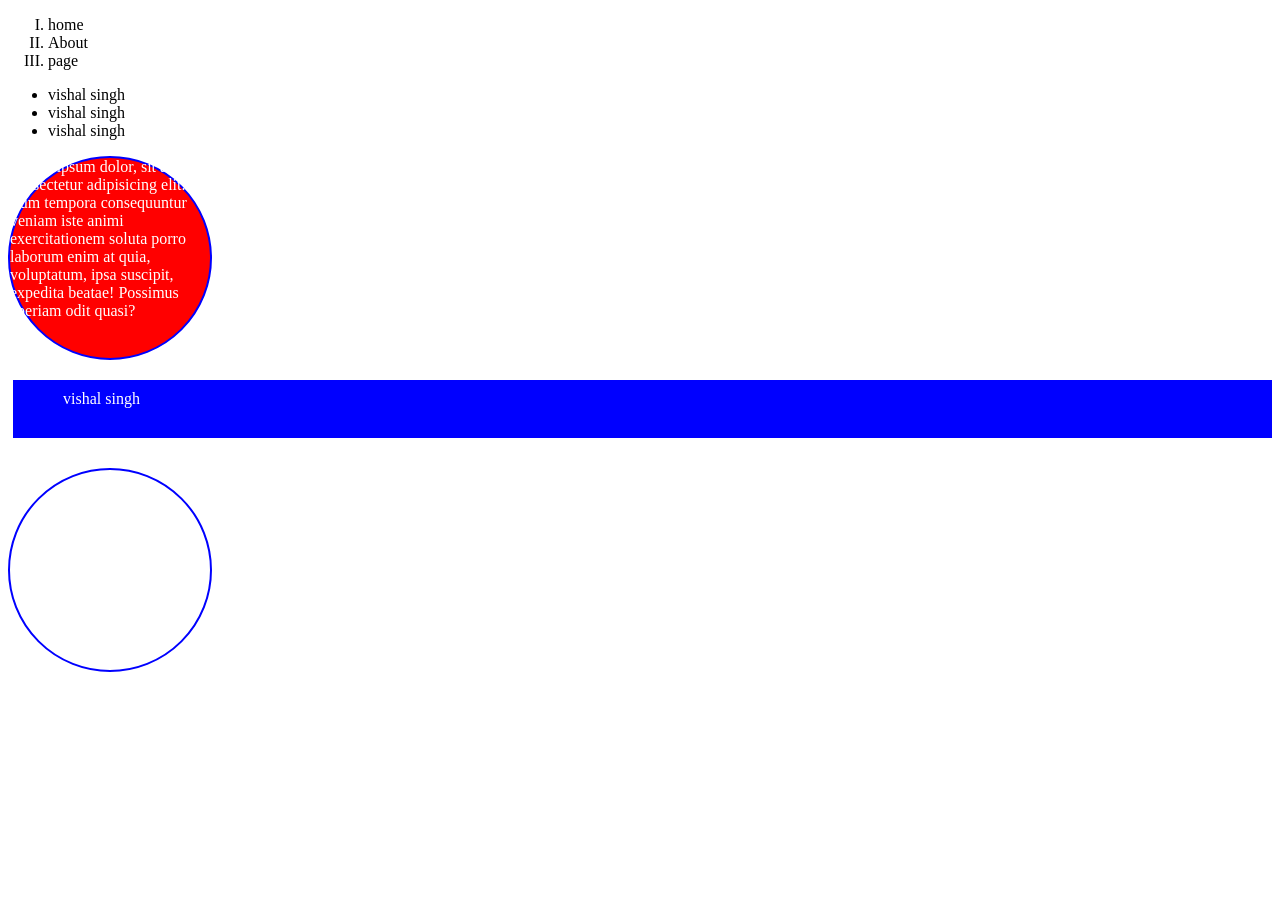
<file: day4/index.html>
<!DOCTYPE html>
<html lang="en">

<head>
    <meta charset="UTF-8">
    <meta name="viewport" content="width=device-width, initial-scale=1.0">
    <title>Document</title>
    <style>
        div{
            background-color: blue;
            color: white;
            padding: 10px 20px  30px 50px;
            margin: 20px 0px 30px 5px;
        }
        p{
            height: 200px;
            width: 200px;
            border: 2px solid  blue;
            border-radius: 100%;
        }
    </style>
</head>

<body>
    <!-- list tags  -->
    <!-- 1) . order list  -->
    <!-- ol - order list 
      li - list items 
      ul - unorder list  -->

    <ol type="I">
        <li>home</li>
        <li>About</li>
        <li>page</li>
    </ol>
    <!-- 2)  unOrder list  -->

    <ul>
        <li>vishal singh</li>
        <li>vishal singh</li>
        <li>vishal singh</li>
    </ul>

   <!-- 3 type css
    1) . inline css 
    2) . internal css 
    3) . external css  -->

    <p style="background-color: red; color: white;">Lorem ipsum dolor, sit amet consectetur adipisicing elit. Eum tempora consequuntur veniam iste animi exercitationem soluta porro laborum enim at quia, voluptatum, ipsa suscipit, expedita beatae! Possimus aperiam odit quasi?</p>

    <div>vishal singh</div>
    
    <p> </p>

</body>

</html>
</file>
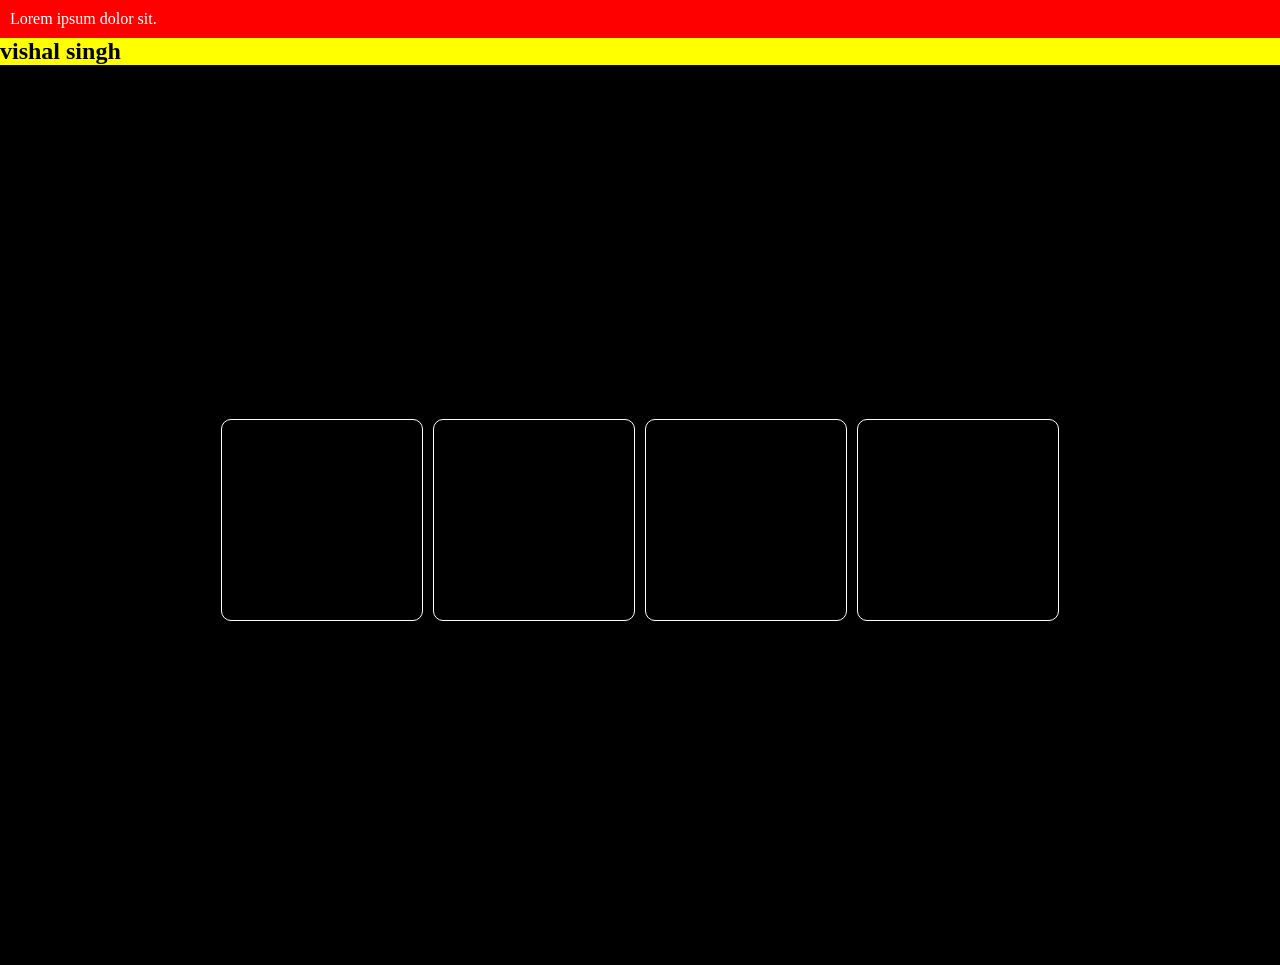
<file: day5/index.html>
<!DOCTYPE html>
<html lang="en">
<head>
    <meta charset="UTF-8">
    <meta name="viewport" content="width=device-width, initial-scale=1.0">
    <title>Document</title>
    <link rel="stylesheet" href="./style.css">
</head>
<body>
   <p id="para">Lorem ipsum dolor sit.</p>
   <p class="name">vishal singh</p>
    
   <div id="main-box">
       <div class="box"></div>
       <div class="box"></div>
       <div class="box"></div>
       <div class="box"></div>
   </div>

   


</body>

</html>

<!-- css selector 
1. id selector (#)
2. class selector (.)
3. tag selector / element selector
4.Universal Selector (*) -->
</file>
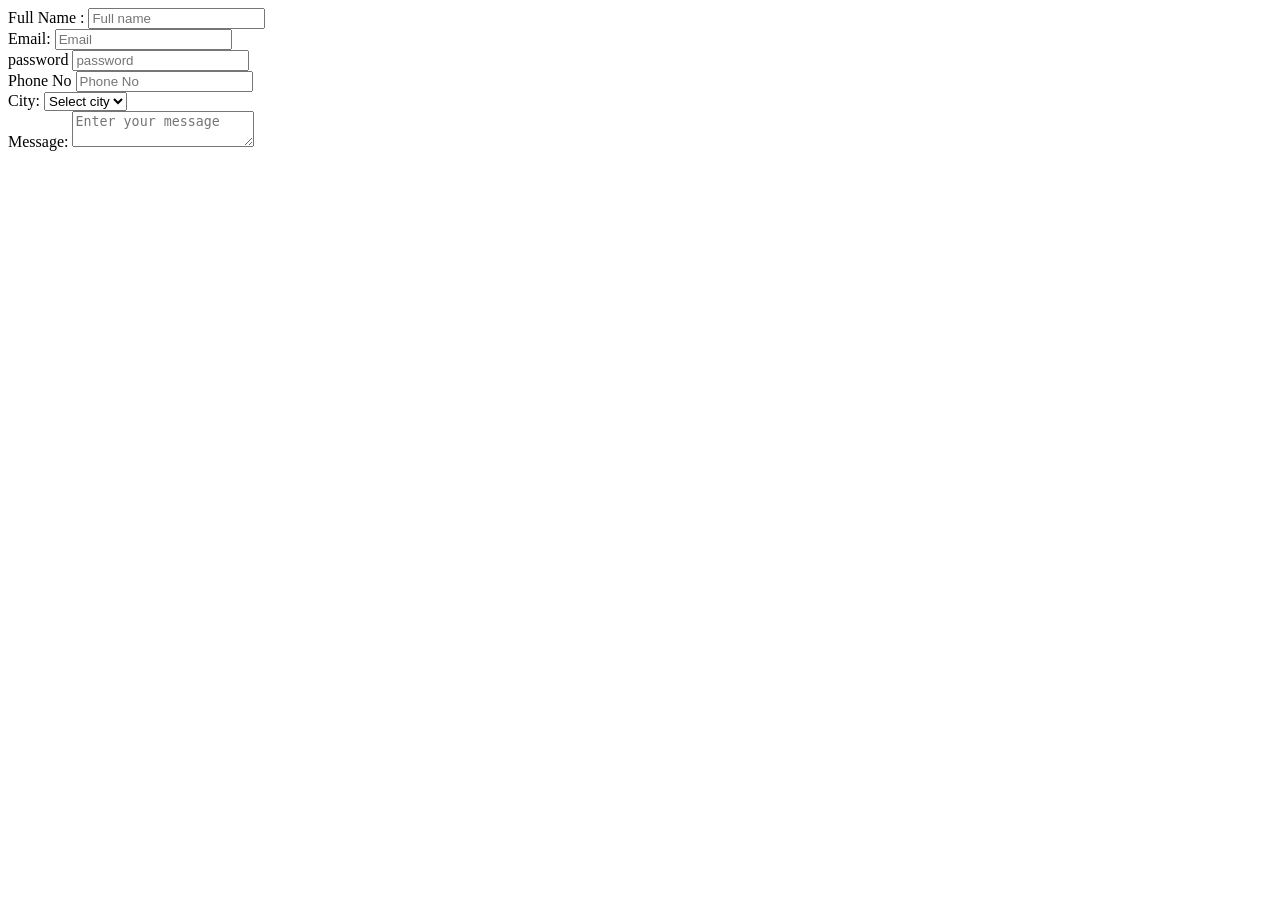
<file: day2/form.html>
<!DOCTYPE html>
<html lang="en">

<head>
    <meta charset="UTF-8">
    <meta name="viewport" content="width=device-width, initial-scale=1.0">
    <title>Document</title>
</head>

<body>
    <!--     
    <input type="text">
    <input type="password">
    <input type="button">
    <input type="date">
    <input type="email">
    <input type="file">
    <input type="radio">
    <input type="checkbox"> -->

    <form action="./index.html">
        <label for="">Full Name :</label>
        <input type="text" placeholder="Full name" required>
        <br>
        <label for="">Email:</label>
        <input type="email" placeholder="Email" required>
        <br>
        <label for="">password</label>
        <input type="password" placeholder="password">
        <br>
        <label for="">Phone No</label>
        <input type="tel" placeholder="Phone No">
        <br>

        <label for="">City:</label>
        <select>
            <option value="">Select city</option>
            <option value="">Jaipur</option>
            <option value="">Ajmer</option>
            <option value="">Kota</option>
        </select>
        <br>
        <label for="">Message:</label>
        <textarea rows="2" placeholder="Enter your message"></textarea>


    </form>
</body>

</html>
</file>
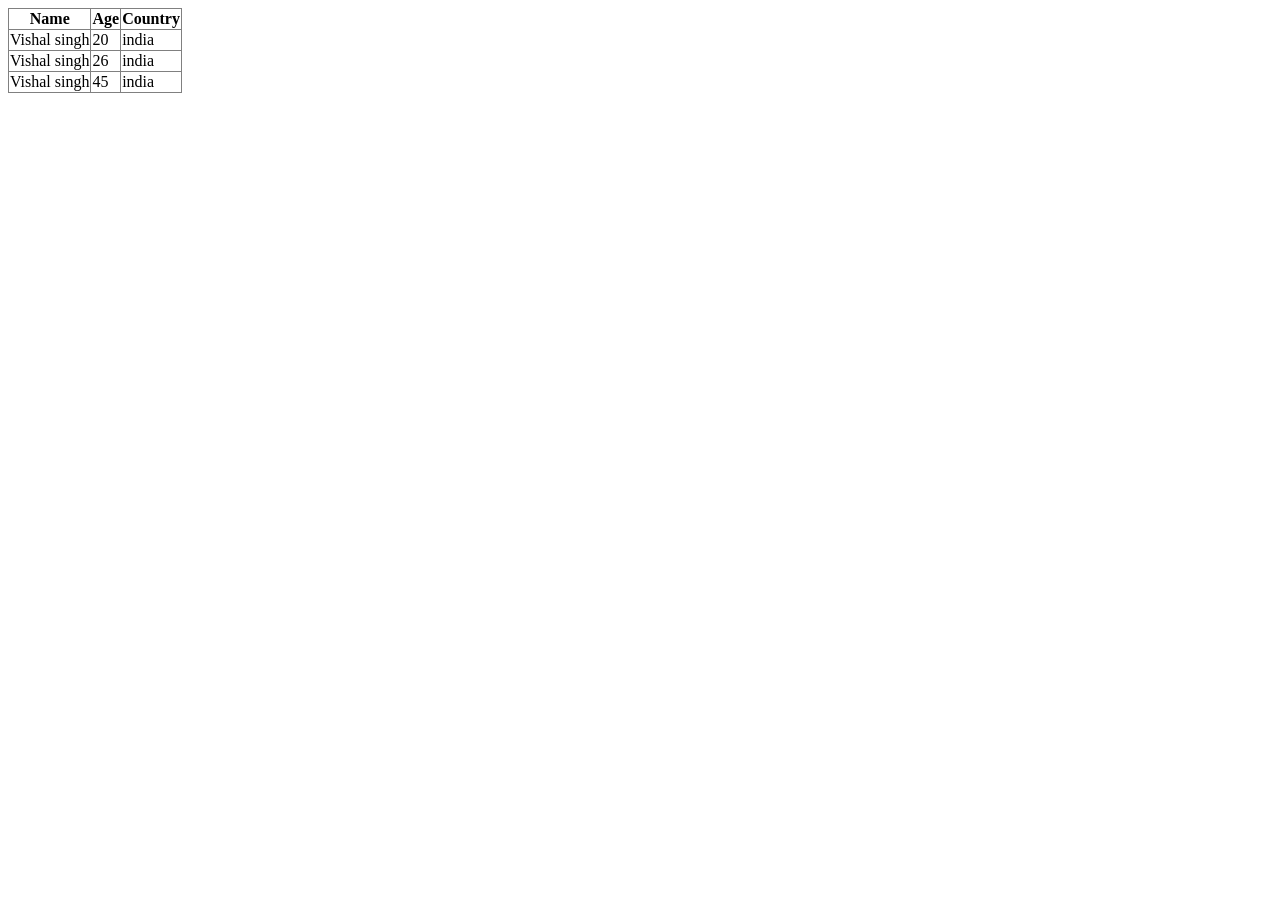
<file: day3/table.html>
<!DOCTYPE html>
<html lang="en">

<head>
    <meta charset="UTF-8">
    <meta name="viewport" content="width=device-width, initial-scale=1.0">
    <title>table</title>
    <link rel="icon" href="./files/google-logo.webp">
</head>

<body>
    <table border="1" style="border-collapse: collapse;">
        <!-- 1st row -->
        <tr>
            <th>Name</th>
            <th>Age</th>
            <th>Country</th>
        </tr>
        <!-- 2nd row -->
        <tr>
            <td>Vishal singh</td>
            <td>20</td>
            <td>india</td>
        </tr>
        <!-- 3rd row -->
        <tr>
            <td>Vishal singh</td>
            <td>26</td>
            <td>india</td>
        </tr>
        <!-- 4th row -->
        <tr>
            <td>Vishal singh</td>
            <td>45</td>
            <td>india</td>
        </tr>
    </table>
</body>

</html>
</file>
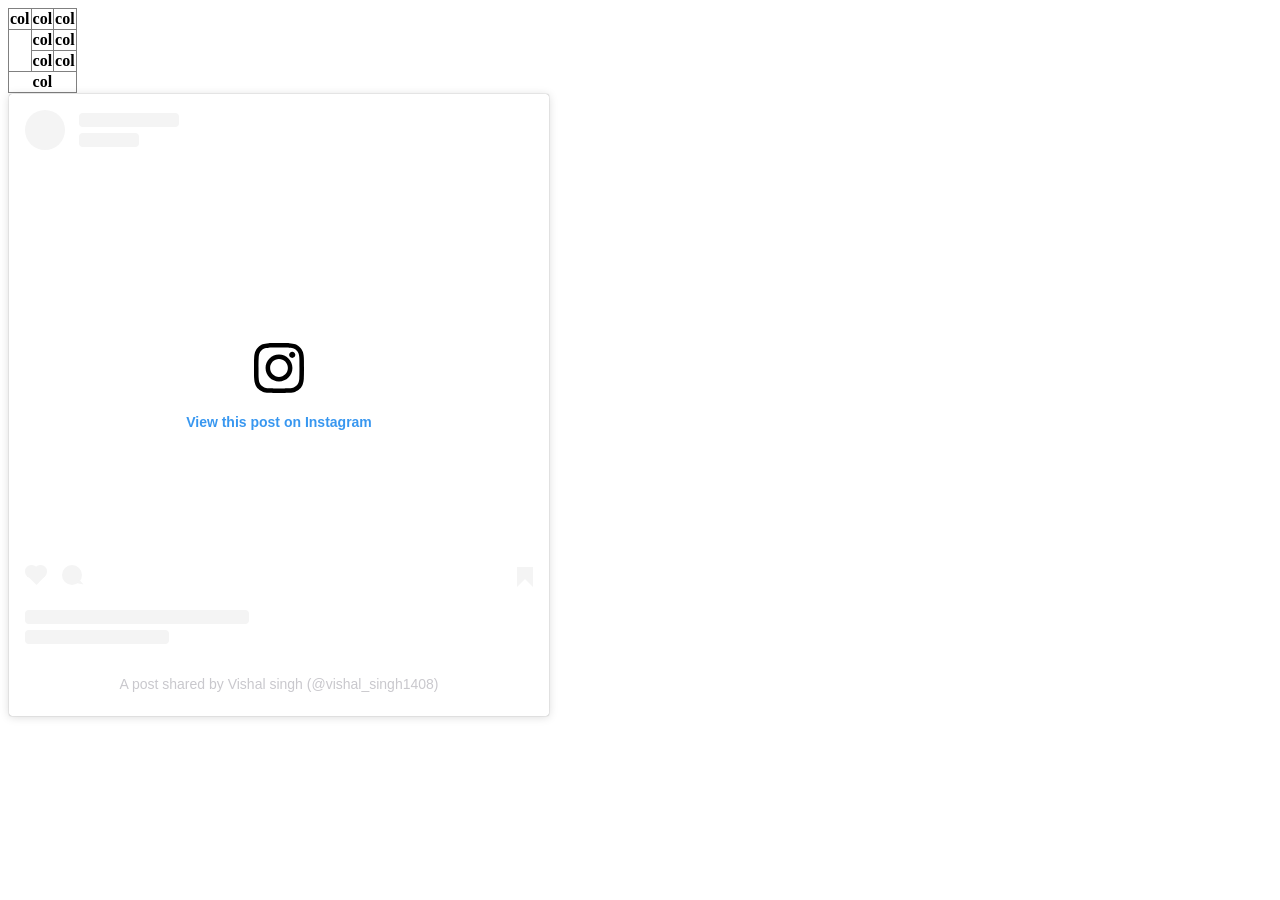
<file: day3/table2.html>
<!DOCTYPE html>
<html lang="en">

<head>
    <meta charset="UTF-8">
    <meta name="viewport" content="width=device-width, initial-scale=1.0">
    <title>Document</title>
</head>

<body>
    <table border="1" style="border-collapse: collapse;">
        <!-- 1st row  -->
        <tr>
            <th>col</th>
            <th>col</th>
            <th>col</th>
        </tr>
        <!--2nd row  -->
        <tr>
            <th rowspan="2"></th>
            <th>col</th>
            <th>col</th>
        </tr>
        <!-- 3rd row  -->
        <tr>
            <!-- <th>col</th> -->
            <th>col</th>
            <th>col</th>
        </tr>
        <!-- 4th row  -->
        <tr>
            <th colspan="3">col</th>
            <!-- <th>col</th>
            <th>col</th> -->
        </tr>
    </table>

    <blockquote class="instagram-media" data-instgrm-captioned data-instgrm-permalink="https://www.instagram.com/p/DdIxl17EvVH/?utm_source=ig_embed&amp;utm_campaign=loading" data-instgrm-version="14" style=" background:#FFF; border:0; border-radius:3px; box-shadow:0 0 1px 0 rgba(0,0,0,0.5),0 1px 10px 0 rgba(0,0,0,0.15); margin: 1px; max-width:540px; min-width:326px; padding:0; width:99.375%; width:-webkit-calc(100% - 2px); width:calc(100% - 2px);"><div style="padding:16px;"> <a href="https://www.instagram.com/p/DdIxl17EvVH/?utm_source=ig_embed&amp;utm_campaign=loading" style=" background:#FFFFFF; line-height:0; padding:0 0; text-align:center; text-decoration:none; width:100%;" target="_blank"> <div style=" display: flex; flex-direction: row; align-items: center;"> <div style="background-color: #F4F4F4; border-radius: 50%; flex-grow: 0; height: 40px; margin-right: 14px; width: 40px;"></div> <div style="display: flex; flex-direction: column; flex-grow: 1; justify-content: center;"> <div style=" background-color: #F4F4F4; border-radius: 4px; flex-grow: 0; height: 14px; margin-bottom: 6px; width: 100px;"></div> <div style=" background-color: #F4F4F4; border-radius: 4px; flex-grow: 0; height: 14px; width: 60px;"></div></div></div><div style="padding: 19% 0;"></div> <div style="display:block; height:50px; margin:0 auto 12px; width:50px;"><svg width="50px" height="50px" viewBox="0 0 60 60" version="1.1" xmlns="https://www.w3.org/2000/svg" xmlns:xlink="https://www.w3.org/1999/xlink"><g stroke="none" stroke-width="1" fill="none" fill-rule="evenodd"><g transform="translate(-511.000000, -20.000000)" fill="#000000"><g><path d="M556.869,30.41 C554.814,30.41 553.148,32.076 553.148,34.131 C553.148,36.186 554.814,37.852 556.869,37.852 C558.924,37.852 560.59,36.186 560.59,34.131 C560.59,32.076 558.924,30.41 556.869,30.41 M541,60.657 C535.114,60.657 530.342,55.887 530.342,50 C530.342,44.114 535.114,39.342 541,39.342 C546.887,39.342 551.658,44.114 551.658,50 C551.658,55.887 546.887,60.657 541,60.657 M541,33.886 C532.1,33.886 524.886,41.1 524.886,50 C524.886,58.899 532.1,66.113 541,66.113 C549.9,66.113 557.115,58.899 557.115,50 C557.115,41.1 549.9,33.886 541,33.886 M565.378,62.101 C565.244,65.022 564.756,66.606 564.346,67.663 C563.803,69.06 563.154,70.057 562.106,71.106 C561.058,72.155 560.06,72.803 558.662,73.347 C557.607,73.757 556.021,74.244 553.102,74.378 C549.944,74.521 548.997,74.552 541,74.552 C533.003,74.552 532.056,74.521 528.898,74.378 C525.979,74.244 524.393,73.757 523.338,73.347 C521.94,72.803 520.942,72.155 519.894,71.106 C518.846,70.057 518.197,69.06 517.654,67.663 C517.244,66.606 516.755,65.022 516.623,62.101 C516.479,58.943 516.448,57.996 516.448,50 C516.448,42.003 516.479,41.056 516.623,37.899 C516.755,34.978 517.244,33.391 517.654,32.338 C518.197,30.938 518.846,29.942 519.894,28.894 C520.942,27.846 521.94,27.196 523.338,26.654 C524.393,26.244 525.979,25.756 528.898,25.623 C532.057,25.479 533.004,25.448 541,25.448 C548.997,25.448 549.943,25.479 553.102,25.623 C556.021,25.756 557.607,26.244 558.662,26.654 C560.06,27.196 561.058,27.846 562.106,28.894 C563.154,29.942 563.803,30.938 564.346,32.338 C564.756,33.391 565.244,34.978 565.378,37.899 C565.522,41.056 565.552,42.003 565.552,50 C565.552,57.996 565.522,58.943 565.378,62.101 M570.82,37.631 C570.674,34.438 570.167,32.258 569.425,30.349 C568.659,28.377 567.633,26.702 565.965,25.035 C564.297,23.368 562.623,22.342 560.652,21.575 C558.743,20.834 556.562,20.326 553.369,20.18 C550.169,20.033 549.148,20 541,20 C532.853,20 531.831,20.033 528.631,20.18 C525.438,20.326 523.257,20.834 521.349,21.575 C519.376,22.342 517.703,23.368 516.035,25.035 C514.368,26.702 513.342,28.377 512.574,30.349 C511.834,32.258 511.326,34.438 511.181,37.631 C511.035,40.831 511,41.851 511,50 C511,58.147 511.035,59.17 511.181,62.369 C511.326,65.562 511.834,67.743 512.574,69.651 C513.342,71.625 514.368,73.296 516.035,74.965 C517.703,76.634 519.376,77.658 521.349,78.425 C523.257,79.167 525.438,79.673 528.631,79.82 C531.831,79.965 532.853,80.001 541,80.001 C549.148,80.001 550.169,79.965 553.369,79.82 C556.562,79.673 558.743,79.167 560.652,78.425 C562.623,77.658 564.297,76.634 565.965,74.965 C567.633,73.296 568.659,71.625 569.425,69.651 C570.167,67.743 570.674,65.562 570.82,62.369 C570.966,59.17 571,58.147 571,50 C571,41.851 570.966,40.831 570.82,37.631"></path></g></g></g></svg></div><div style="padding-top: 8px;"> <div style=" color:#3897f0; font-family:Arial,sans-serif; font-size:14px; font-style:normal; font-weight:550; line-height:18px;">View this post on Instagram</div></div><div style="padding: 12.5% 0;"></div> <div style="display: flex; flex-direction: row; margin-bottom: 14px; align-items: center;"><div> <div style="background-color: #F4F4F4; border-radius: 50%; height: 12.5px; width: 12.5px; transform: translateX(0px) translateY(7px);"></div> <div style="background-color: #F4F4F4; height: 12.5px; transform: rotate(-45deg) translateX(3px) translateY(1px); width: 12.5px; flex-grow: 0; margin-right: 14px; margin-left: 2px;"></div> <div style="background-color: #F4F4F4; border-radius: 50%; height: 12.5px; width: 12.5px; transform: translateX(9px) translateY(-18px);"></div></div><div style="margin-left: 8px;"> <div style=" background-color: #F4F4F4; border-radius: 50%; flex-grow: 0; height: 20px; width: 20px;"></div> <div style=" width: 0; height: 0; border-top: 2px solid transparent; border-left: 6px solid #f4f4f4; border-bottom: 2px solid transparent; transform: translateX(16px) translateY(-4px) rotate(30deg)"></div></div><div style="margin-left: auto;"> <div style=" width: 0px; border-top: 8px solid #F4F4F4; border-right: 8px solid transparent; transform: translateY(16px);"></div> <div style=" background-color: #F4F4F4; flex-grow: 0; height: 12px; width: 16px; transform: translateY(-4px);"></div> <div style=" width: 0; height: 0; border-top: 8px solid #F4F4F4; border-left: 8px solid transparent; transform: translateY(-4px) translateX(8px);"></div></div></div> <div style="display: flex; flex-direction: column; flex-grow: 1; justify-content: center; margin-bottom: 24px;"> <div style=" background-color: #F4F4F4; border-radius: 4px; flex-grow: 0; height: 14px; margin-bottom: 6px; width: 224px;"></div> <div style=" background-color: #F4F4F4; border-radius: 4px; flex-grow: 0; height: 14px; width: 144px;"></div></div></a><p style=" color:#c9c8cd; font-family:Arial,sans-serif; font-size:14px; line-height:17px; margin-bottom:0; margin-top:8px; overflow:hidden; padding:8px 0 7px; text-align:center; text-overflow:ellipsis; white-space:nowrap;"><a href="https://www.instagram.com/p/DdIxl17EvVH/?utm_source=ig_embed&amp;utm_campaign=loading" style=" color:#c9c8cd; font-family:Arial,sans-serif; font-size:14px; font-style:normal; font-weight:normal; line-height:17px; text-decoration:none;" target="_blank">A post shared by Vishal singh (@vishal_singh1408)</a></p></div></blockquote>
<script async src="//www.instagram.com/embed.js"></script>
</body>

</html>
</file>
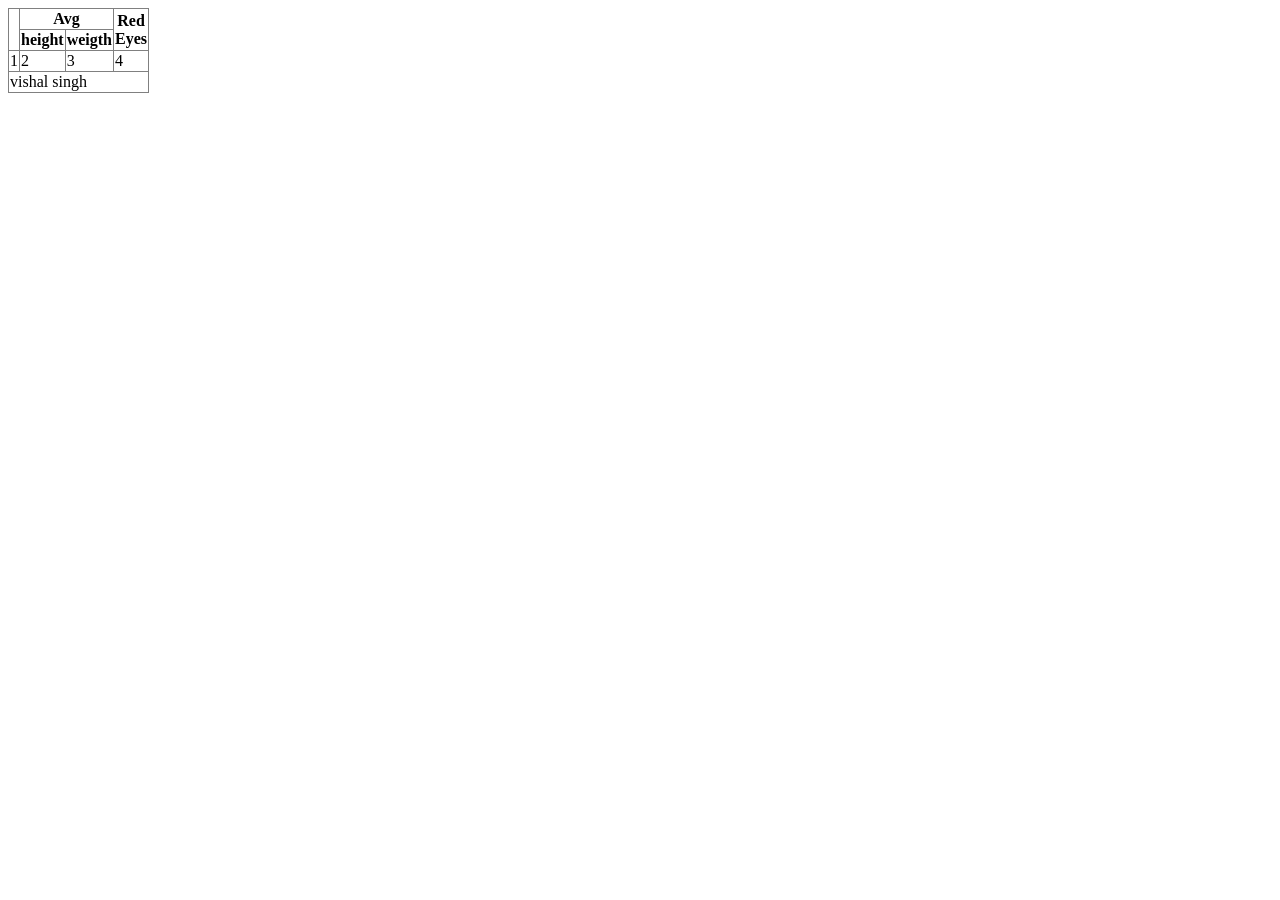
<file: day4/table.html>
<!DOCTYPE html>
<html lang="en">

<head>
    <meta charset="UTF-8">
    <meta name="viewport" content="width=device-width, initial-scale=1.0">
    <title>table</title>
</head>

<body>
    <table border="1" style="border-collapse: collapse;">
        <!-- 1st rows -->
        <tr>
            <th rowspan="2"></th>
            <th colspan="2">Avg</th>
            <!-- <th>3</th> -->
            <th rowspan="2">Red <br> Eyes</th>
        </tr>
        <!-- 2nd rows -->
        <tr>
            <!-- <th>1</th> -->
            <th>height</th>
            <th>weigth</th>
            <!-- <th>4</th> -->
        </tr>
        <!-- 3rd rows -->
        <tr>
            <td>1</td>
            <td>2</td>
            <td>3</td>
            <td>4</td>
        </tr>
        <!-- 4throws -->
        <tr>
            <td colspan="4">vishal singh</td>
            <!-- <td>2</td>
            <td>3</td>
            <td>4</td> -->
        </tr>
    </table>
</body>

</html>
</file>
<file: day5/style.css>
*{
    background-color: black;
    color: white;
    padding: 0px;
    margin: 0px;
}
#para{
    background-color: red;
    color: white;
    padding: 10px;
}
.name{
    background: yellow;
    color: black;
    font-size: 24px;
    font-weight: 700;
}
.box{
    height: 200px;
    width: 200px;
    border: 1px solid;
    margin-top: 10px;
    border-radius: 10px;
}
#main-box{
    display: flex;
    gap: 10px;
    justify-content: center;
    align-items: center;
    height: 100vh;
}
</file>
